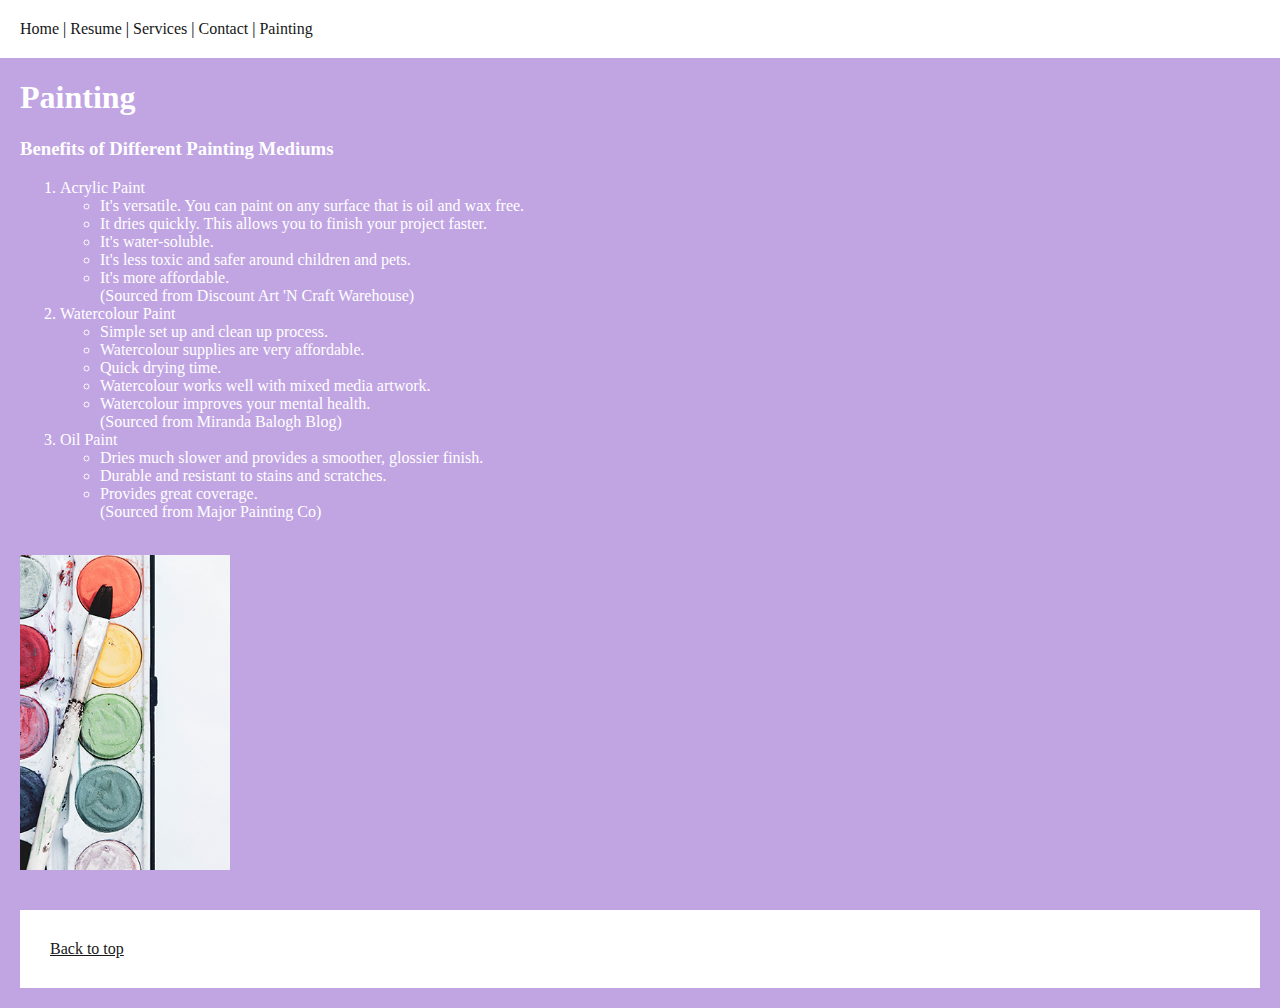
<file: painting.html>
<!DOCTYPE html>
<html lang="en">
<head>
    <title>Painting</title>
    <link href="assets/css/painting.css" rel="stylesheet">
</head>
<body class="padding">
    <!--navigation-->
    <div class="navigation">
        <a href="index.html">Home  </a> |
        <a href="resume.html">Resume  </a> |
        <a href="services.html">Services  </a> |
        <a href="contact.html">Contact  </a> |
        <a href="painting.html">Painting</a>
    </div> 
    <div class="maincontent">
    <h1>Painting</h1>
    <h3>Benefits of Different Painting Mediums</h3>
    <!--ordered list with unordered lists inside-->
    <ol>
        <li>Acrylic Paint
            <ul>
                <li>It's versatile. You can paint on any surface that is oil and wax free.</li>
                   <li>It dries quickly. This allows you to finish your project faster.</li> 
                   <li>It's water-soluble.</li> 
                   <li>It's less toxic and safer around children and pets.</li>
                   <li>It's more affordable.</li>
                   (Sourced from Discount Art 'N Craft Warehouse)
            </ul>
        </li>
        <li>Watercolour Paint
            <ul>
                    <li>Simple set up and clean up process.</li>
                    <li>Watercolour supplies are very affordable.</li>
                    <li>Quick drying time.</li>
                    <li>Watercolour works well with mixed media artwork.</li>
                    <li>Watercolour improves your mental health.</li>   
                    (Sourced from Miranda Balogh Blog)
                </ul>
            </ul>
        </li>
        <li>Oil Paint
            <ul>
                 <li>Dries much slower and provides a smoother, glossier finish.</li>
                 <li>Durable and resistant to stains and scratches.</li> 
                 <li>Provides great coverage.</li>
                   (Sourced from Major Painting Co)
            </ul>
        </li>
    </ol>
    <div>
        <br>
    <a href="assets/img/painting.jpg" class="image-link" width="560">
        <img src="assets/img/painting.jpg" alt="Description of the image" class="half-width-image" style="float:left;width:210px;height:315px; padding-right:13px;">
      </a>
    </div>
 <div>
    <iframe width="560" height="315" src="https://www.youtube.com/embed/GMT0hJR700Y?si=D1bqvQyVO8sr_4df" title="YouTube video player" frameborder="0" allow="accelerometer; autoplay; clipboard-write; encrypted-media; gyroscope; picture-in-picture; web-share" allowfullscreen></iframe>
    </div>
    <br>
    <div class='tableauPlaceholder' id='viz1701710656186' style='position: relative'><noscript><a href='#'><img alt='At Minimum ' src='https:&#47;&#47;public.tableau.com&#47;static&#47;images&#47;At&#47;AtMinimum&#47;AtMinimum&#47;1_rss.png' style='border: none' /></a></noscript><object class='tableauViz'  style='display:none;'><param name='host_url' value='https%3A%2F%2Fpublic.tableau.com%2F' /> <param name='embed_code_version' value='3' /> <param name='site_root' value='' /><param name='name' value='AtMinimum&#47;AtMinimum' /><param name='tabs' value='no' /><param name='toolbar' value='no' /><param name='static_image' value='https:&#47;&#47;public.tableau.com&#47;static&#47;images&#47;At&#47;AtMinimum&#47;AtMinimum&#47;1.png' /> <param name='animate_transition' value='yes' /><param name='display_static_image' value='yes' /><param name='display_spinner' value='yes' /><param name='display_overlay' value='yes' /><param name='display_count' value='yes' /><param name='language' value='en-US' /></object></div>                <script type='text/javascript'>                    var divElement = document.getElementById('viz1701710656186');                    var vizElement = divElement.getElementsByTagName('object')[0];                    vizElement.style.width='800px';vizElement.style.height='1100px';                    var scriptElement = document.createElement('script');                    scriptElement.src = 'https://public.tableau.com/javascripts/api/viz_v1.js';                    vizElement.parentNode.insertBefore(scriptElement, vizElement);                </script>
   <div>
    </div>

    <br>

    <footer class="footer">
        <div class="back-to-top">
            <a href="#">Back to top</a>
        </div>
    </footer>
</body>
</html>
</file>
<file: assets/css/painting.css>
body {
    background-color: #c1a5e3;
    font-family:'Times New Roman', Times, serif;
    margin: 0;
    padding: 0;
  }
.maincontent {
    margin: 20px;
}
h1 {
  color: #fff;
}
h3 {
  color:#fff;
}
ul {
  color:#fff;
}
ol {
  color:#fff;
}

a {
  color: #161718;
}

a:hover {
  color:#c1a5e3;
}

.navigation {
  background-color: #fff;
  padding: 20px;
}

.navigation a {
  text-decoration: none;
}

.footer {
  background-color: white;
  bottom: 5px;
  padding: 30px; 
}
</file>
